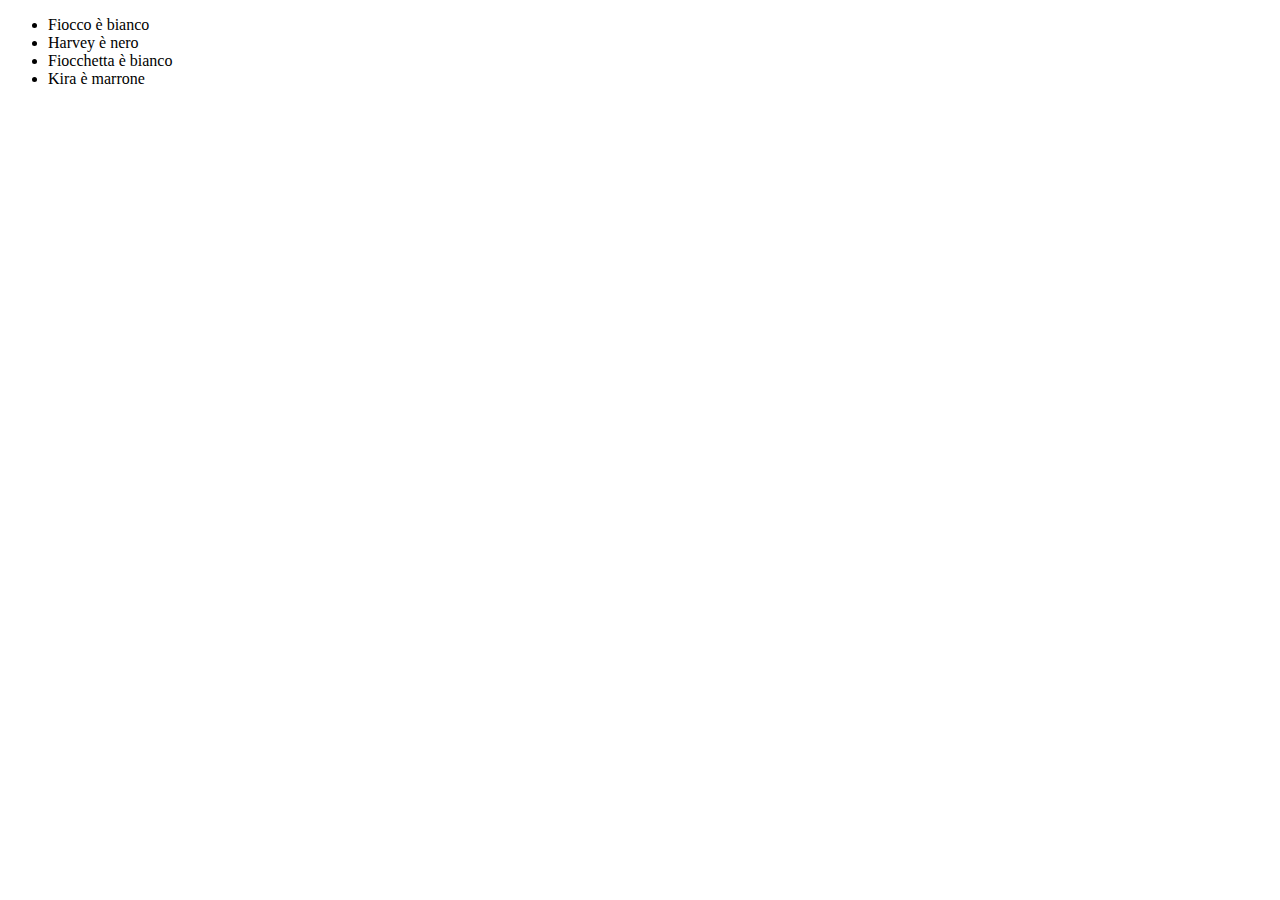
<file: ES6 Cats/index.html>
<!DOCTYPE html>
<html lang="en">
<head>
  <meta charset="UTF-8">
  <meta name="viewport" content="width=device-width, initial-scale=1.0">
  <meta http-equiv="X-UA-Compatible" content="ie=edge">
  <title>Document</title>
  <script src="https://ajax.googleapis.com/ajax/libs/jquery/3.3.1/jquery.min.js"></script>
  <link rel="stylesheet" href="./style.css">
  <link rel="stylesheet" href="https://cdnjs.cloudflare.com/ajax/libs/font-awesome/5.15.3/css/all.min.css" integrity="sha512-iBBXm8fW90+nuLcSKlbmrPcLa0OT92xO1BIsZ+ywDWZCvqsWgccV3gFoRBv0z+8dLJgyAHIhR35VZc2oM/gI1w==" crossorigin="anonymous" />

</head>
<body>

  <ul class="cats">

  </ul>
 <script src="./main.js" charset="utf-8"></script>
</body>
</html>
</file>
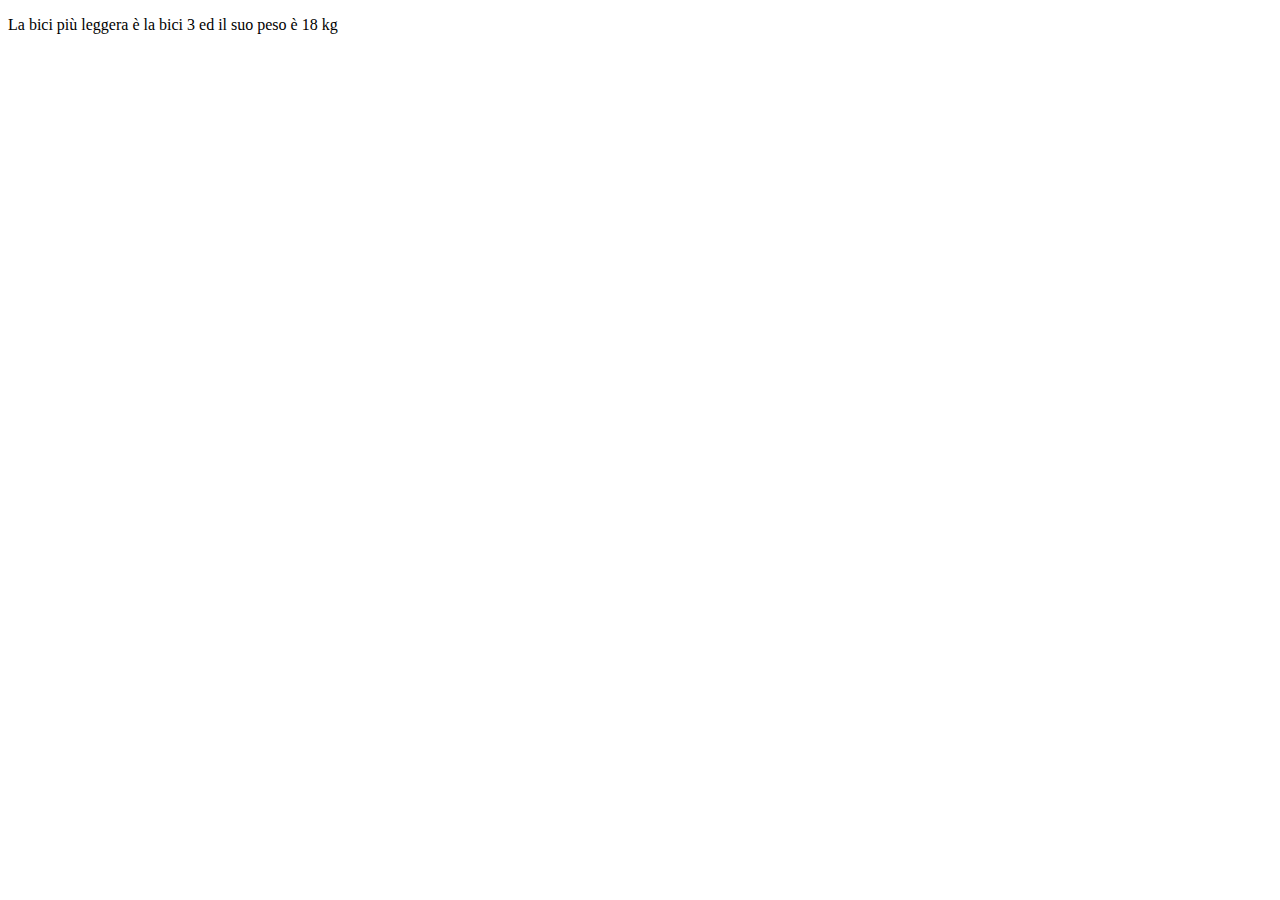
<file: snack1/index.html>
<!DOCTYPE html>
<html lang="en">
<head>
  <meta charset="UTF-8">
  <meta name="viewport" content="width=device-width, initial-scale=1.0">
  <meta http-equiv="X-UA-Compatible" content="ie=edge">
  <title>Document</title>
  <script src="https://ajax.googleapis.com/ajax/libs/jquery/3.3.1/jquery.min.js"></script>

</head>
<body>
  <p id="risultato"></p>
  <script src="./main.js" charset="utf-8"></script>
</body>
</html>
</file>
<file: ES6 Cats/style.css>
.bluelight {
  color: #b2f5f7;
}

.blue {
  color: #1520ed;
}

.pinklight {
  color: #ffbae7;
}

.pink {
  color: #f743b8;
}
</file>
